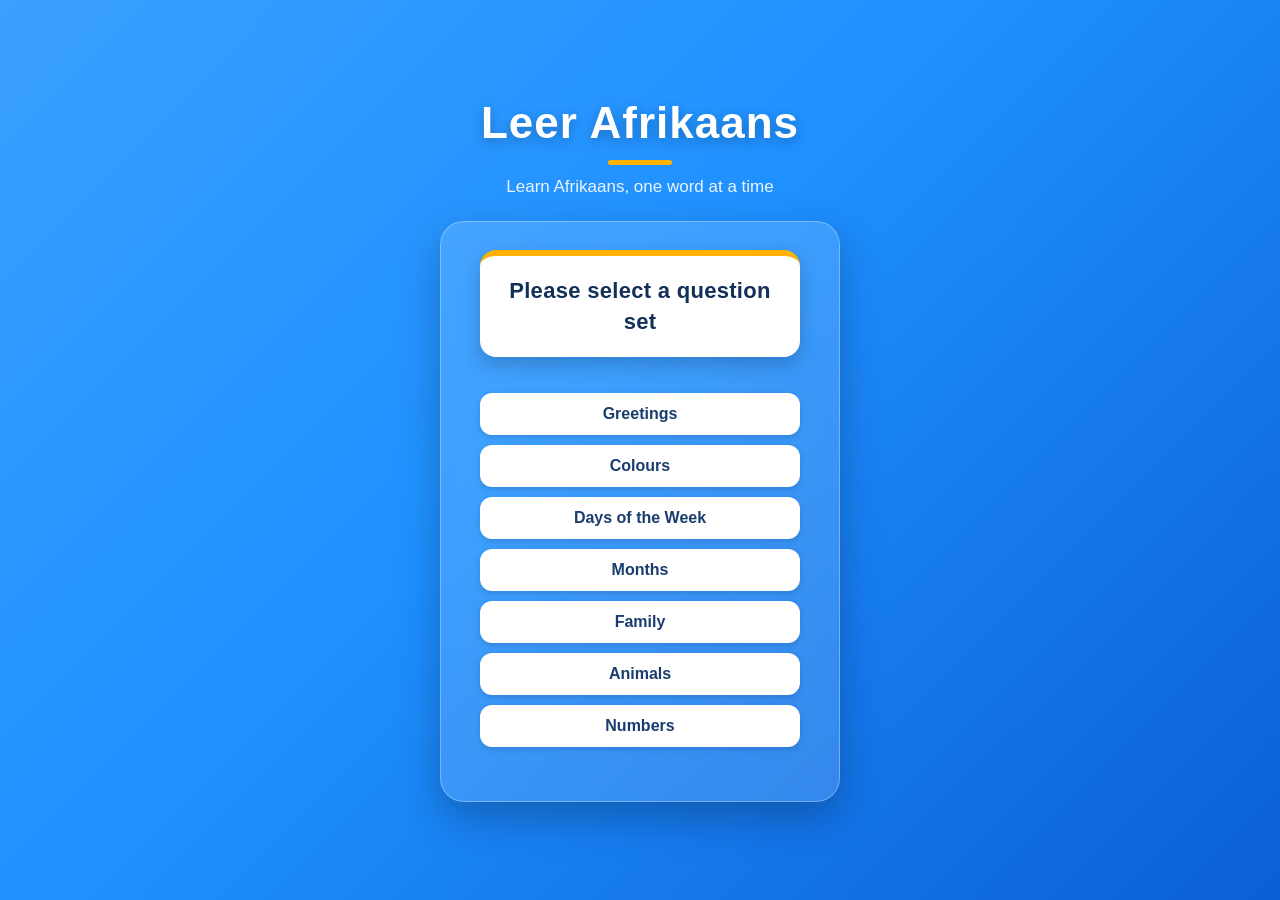
<file: index.html>
<!DOCTYPE html>
<html lang="en">
    <head>
        <meta charset="UTF-8">
        <title>Learn Afrikaans Game</title>
        <meta name="viewport" content="width=device-width, initial-scale=1">
        <link rel="stylesheet" href="style.css">
    </head>
    <body>
        <header class="site-header">
            <h1 class="site-title">Leer Afrikaans</h1>
            <p class="site-subtitle">Learn Afrikaans, one word at a time</p>
        </header>
        <div id="wrapper">
            <div id="title">Please select a question set</div>
            <ul>
                <li class="questionSets"></li>
                <li class="questionSets"></li>
                <li class="questionSets"></li>
                <li class="questionSets"></li>
                <li class="questionSets"></li>
                <li class="questionSets"></li>
                <li class="questionSets"></li>
            </ul>
        </div>
        <script src="script.js"></script>
    </body>
</html>
</file>
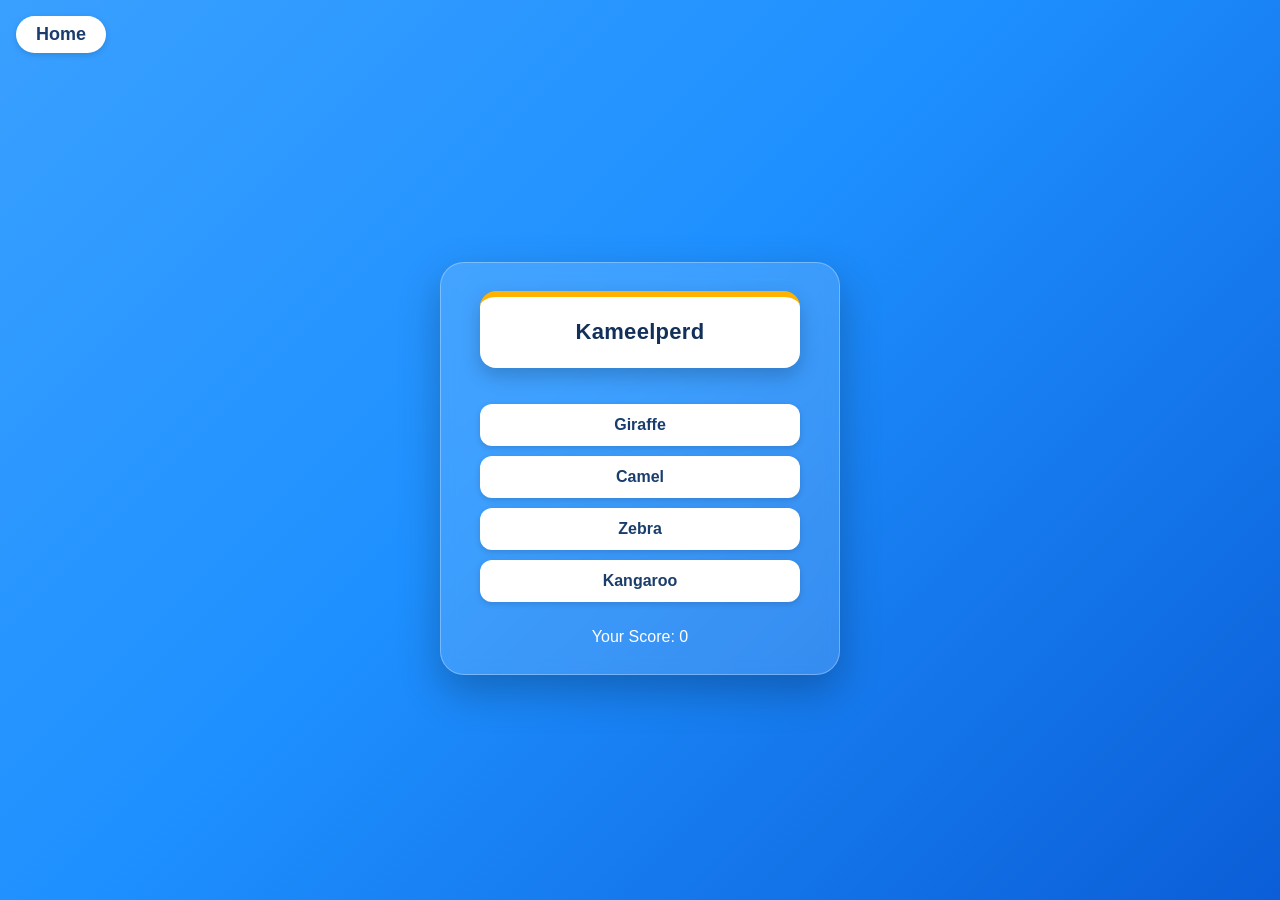
<file: animals.html>
<!DOCTYPE html>
<html lang="en">
    <head>
        <meta charset="UTF-8">
        <title>Learn Afrikaans Game</title>
        <meta name="viewport" content="width=device-width, initial-scale=1">
        <link rel="stylesheet" href="style.css">
    </head>
    <body>
        <button class="HomeButton" onclick="window.location.href = '/index.html'">Home</button>
        <div id="wrapper">
            <div id="title"></div>
            <ul>
                <li class="answer"></li>
                <li class="answer"></li>
                <li class="answer"></li>
                <li class="answer"></li>
            </ul>
            <div id="result"></div>
            <div id="score"></div>
        </div>
        <script src="script.js"></script>
    </body>
</html>
</file>
<file: style.css>
body {
    background-color: #1E90FF;
    background-image: linear-gradient(135deg, #3AA0FF 0%, #1E90FF 45%, #0B5ED7 100%);
    font-family: Arial, Helvetica, sans-serif;
    margin: 0;
    padding: 16px;
    box-sizing: border-box;
    min-height: 100vh;
    display: flex;
    flex-direction: column;
}
/* Frosted-glass panel around the menu / quiz, centred in the space below the Home button */
#wrapper {
    box-sizing: border-box;
    width: 100%;
    max-width: 400px;
    margin: auto;
    padding: 28px 24px;
    display: flex;
    flex-direction: column;
    align-items: center;
    text-align: center;
    background: rgba(255, 255, 255, 0.14);
    border: 1px solid rgba(255, 255, 255, 0.3);
    border-radius: 24px;
    box-shadow: 0 16px 40px rgba(0, 0, 0, 0.25);
    backdrop-filter: blur(8px);
    -webkit-backdrop-filter: blur(8px);
}
/* Menu page heading — sits above the panel; the pair is centred together */
.site-header {
    margin: auto auto 24px;
    text-align: center;
    color: #FFFFFF;
}
.site-header + #wrapper {
    margin-top: 0;
}
.site-title {
    margin: 0;
    font-size: 44px;
    font-weight: 800;
    letter-spacing: 1px;
    text-shadow: 0 4px 12px rgba(0, 0, 0, 0.25);
}
.site-title::after {
    content: "";
    display: block;
    width: 64px;
    height: 5px;
    margin: 12px auto 0;
    border-radius: 999px;
    background: #FFB300;
}
.site-subtitle {
    margin: 12px 0 0;
    font-size: 17px;
    opacity: 0.9;
}
#wrapper div, #wrapper ul {
    width: 100%;
    max-width: 320px;
}
ul {
    padding: 0px;
}
#title {
    box-sizing: border-box;
    margin: 0 0 20px;
    padding: 20px 24px;
    background: #FFFFFF;
    color: #12305A;
    font-size: 22px;
    font-weight: 700;
    line-height: 1.4;
    letter-spacing: 0.3px;
    border-radius: 16px;
    border-top: 6px solid #FFB300;
    box-shadow: 0 8px 20px rgba(0, 0, 0, 0.2);
}
/* Shared button look for answers, question sets and the Home button */
.answer, .questionSets, .HomeButton {
    background: #FFFFFF;
    color: #1A3D6D;
    border: none;
    border-radius: 12px;
    box-shadow: 0 2px 6px rgba(0, 0, 0, 0.15);
    font-weight: 600;
    cursor: pointer;
    user-select: none;
    transition: transform 0.15s ease, box-shadow 0.15s ease, background-color 0.15s ease;
}
.answer, .questionSets {
    list-style-type: none;
    margin-bottom: 10px;
    padding: 12px 16px;
}
.answer:hover, .questionSets:hover, .HomeButton:hover {
    background: #F0F6FF;
    transform: translateY(-2px);
    box-shadow: 0 6px 14px rgba(0, 0, 0, 0.2);
}
.answer:active, .questionSets:active, .HomeButton:active {
    transform: translateY(0);
    box-shadow: 0 1px 3px rgba(0, 0, 0, 0.2);
}
.HomeButton:focus-visible {
    outline: 3px solid #FFD54F;
    outline-offset: 2px;
}
#result {
    font-weight: bold;
}
#score, #result {
    color: white;
}
.HomeButton {
    align-self: flex-start;
    margin: 0;
    padding: 8px 20px;
    border-radius: 999px;
    font-family: inherit;
    font-size: 18px;
}
</file>
